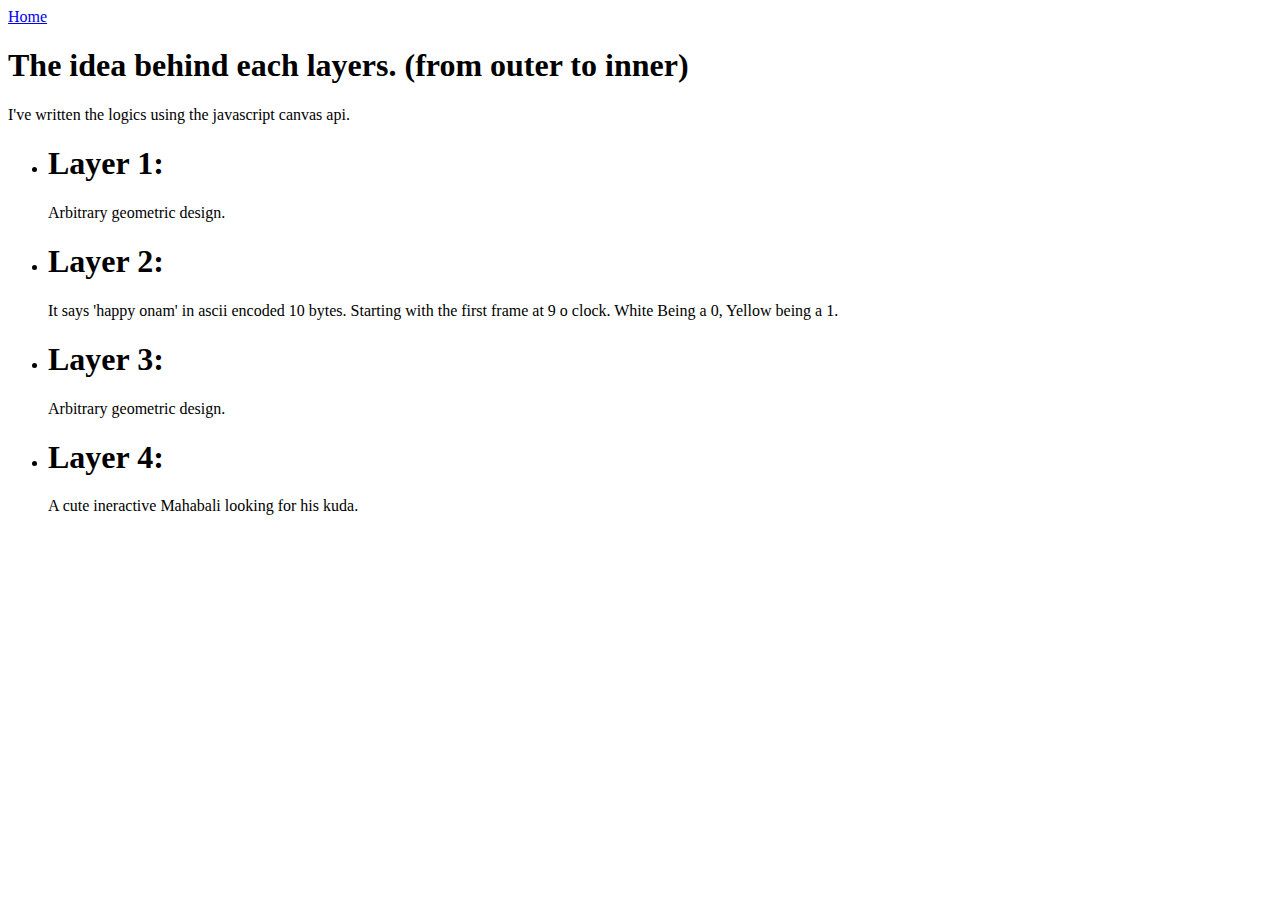
<file: know-more.html>
<!DOCTYPE html>
<html lang="en">

<head>
    <meta charset="UTF-8">
    <meta name="viewport" content="width=device-width, initial-scale=1.0">
    <title>Know More</title>
</head>

<body>
    <a href="/index.html">Home</a>
    <div class="info">
        <h1>The idea behind each layers. (from outer to inner)</h1>
        <p>I've written the logics using the javascript canvas api.</p>
        <ul>
            <li>
                <div>
                    <h1>Layer 1:</h1>
                    <p>Arbitrary geometric design.</p>
                </div>
            </li>
            <li>
                <div>
                    <h1>Layer 2:</h1>
                    <p>It says 'happy onam' in ascii encoded 10 bytes. Starting with the first frame at 9 o clock.
                        White Being a 0, Yellow being a 1.
                    </p>
                </div>

            </li>
            <li>
                <div>
                    <h1>Layer 3:</h1>
                    <p>Arbitrary geometric design.</p>
                    </p>
                </div>
            </li>
            <li>
                <div>
                    <h1>Layer 4:</h1>
                    <p>A cute ineractive Mahabali looking for his kuda.
                    </p>
                </div>
            </li>
        </ul>
    </div>
</body>

</html>
</file>
